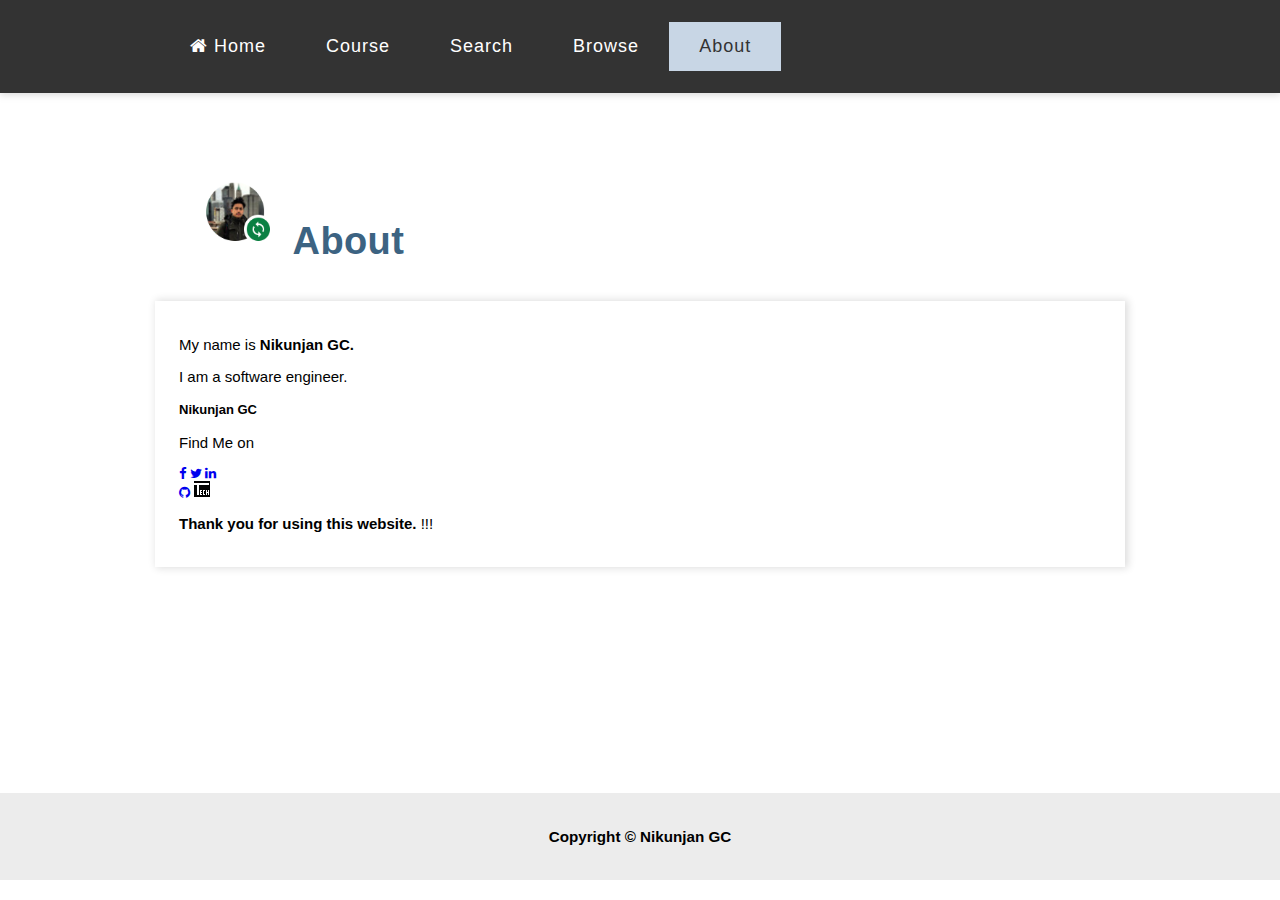
<file: about.html>
<!DOCTYPE html>
<html>
<head>
	<title></title>
	<meta charset="utf-8">
	<meta name="viewport" content="width=device-width, inital-scale=1">

<!-- stylesheet -->
	<link rel="stylesheet" href="assets/css/style.css">
	<link rel="stylesheet" href="assets/css/responsive.css">

	<!-- font-awesome -->
	<link rel="stylesheet" href="https://cdnjs.cloudflare.com/ajax/libs/font-awesome/4.7.0/css/font-awesome.min.css">
    <link rel="shortcut icon" href="assets/img/fav.png">

</head>
<body>
	<!-- for header -->
	<div class="header" >
		<div class="container header-menu">
 
			<!-- menu start -->
			<div class="menu">
               
				<nav>
				  	<ul> 
				    	<li><a href="index.html"><i class="fa fa-home"></i> Home</a></li>
				    	<li><a href="#">Course</a>
				      		<ul class="dropdown">
				        		<li><a target="_blank" href="https://learn.zybooks.com/zybook/CUNYCSCI355TeitelmanSpring2019"> Zybook</a></li>
                                <li><a target="_blank" href="https://app.tophat.com/">TopHat</a></li>
                                <li><a target="_blank" href="https://www.onlc.com/g-suite-training-classes.htm?gclid=CjwKCAjwmtDpBRAQEiwAC6lm42Y8rDlMjDSaM8VNZmMka7wVqZaoyVisdz0hsxEsye4YDh4Z-BLBChoCTq4QAvD_BwE">Course Google Drive</a></li>
                                <li><a target="_blank" href="https://www.w3schools.com/">W3Schools</a></li>
                                

				      		</ul>
				    	</li>
			   		 	<li><a href="#">Search</a>
				    		<ul class="dropdown">
				        		<li><a href="fixed-list.html">Fixed List</a></li>
				        		<li><a href="from-file.html">Form File</a></li>
				        		<li><a href="google-api.html">Google API</a></li>
				        		
				      		</ul>
			      		</li>
			      		
				      	<li ><a href="#">Browse</a>
				    		<ul class="dropdown">
				        		<li><a href="navigator.html">Navigator</a></li>
				        		<li><a href="window.html">Window</a></li>
				        		<li><a href="screen.html">Screen</a></li>
				        		<li><a href="location.html">Location</a></li>
				        		<li><a href="geolocation.html">GeoLocation</a></li>
				      		</ul>
				      	</li>
				      	<li class="activemenu"><a href="#">About</a>
				    		<ul class="dropdown">
				        		<li><a href="about.html">About Develpoer</a></li>
				        		<li><a href="contact.html">Contact Us</a></li>
				      		</ul>
				      	</li>
				  	</ul>
				</nav>
			</div>
			<div class="clearfix"></div>
			<!-- end menu -->
		</div>		
	</div>
	<!-- end header -->

	

	<!-- for navigator -->
	<div class="navigator">
		<div class="container">
			<h3><img src="assets/img/nikunjan.png" width="100px;"> About</h3>
			<div id="results" class="aboutinfo">
				<p>My name is <b>Nikunjan GC.</b></p>
                <p>I am a software engineer. </p>
				

                <div class="member-desc d-flex justify-content-between align-items-center">
								<div class="m-title">
									<h4>Nikunjan GC</h4>
									<p>Find Me on</p>
								</div>
								<div class="m-social">
									<div class="t-icons">
										<a href="https://www.facebook.com/nikunjangc"><i class="fa fa-facebook"></i></a>
										<a href="#"><i class="fa fa-twitter"></i></a>
                                        <a href="https://www.linkedin.com/in/nikunjan/"><i class="fa fa-linkedin"></i></a>
									</div>
									<div class="b-icons">
										<a href="https://github.com/nikunjangc"><i class="fa fa-github"></i></a>
                        
                                        <a href="https://tremor.tech/about-us.html"><img src="assets/img/t.ico"><i></i></a>
									</div>
								</div>
							</div>
				<p><b>Thank you for using this website.</b> !!!</p>
			</div>
		</div>
	</div>
	<!-- end navigator -->
	
	<!-- for footer -->
	<div class="footer">
		<div class="container">
			<h3>Copyright &copy; Nikunjan GC</h3>
		</div>
	</div>
	<!-- end footer -->


	<!-- for scripts -->
	<script src="assets/js/jquery.min.js"></script>


</body>
</html>
</file>
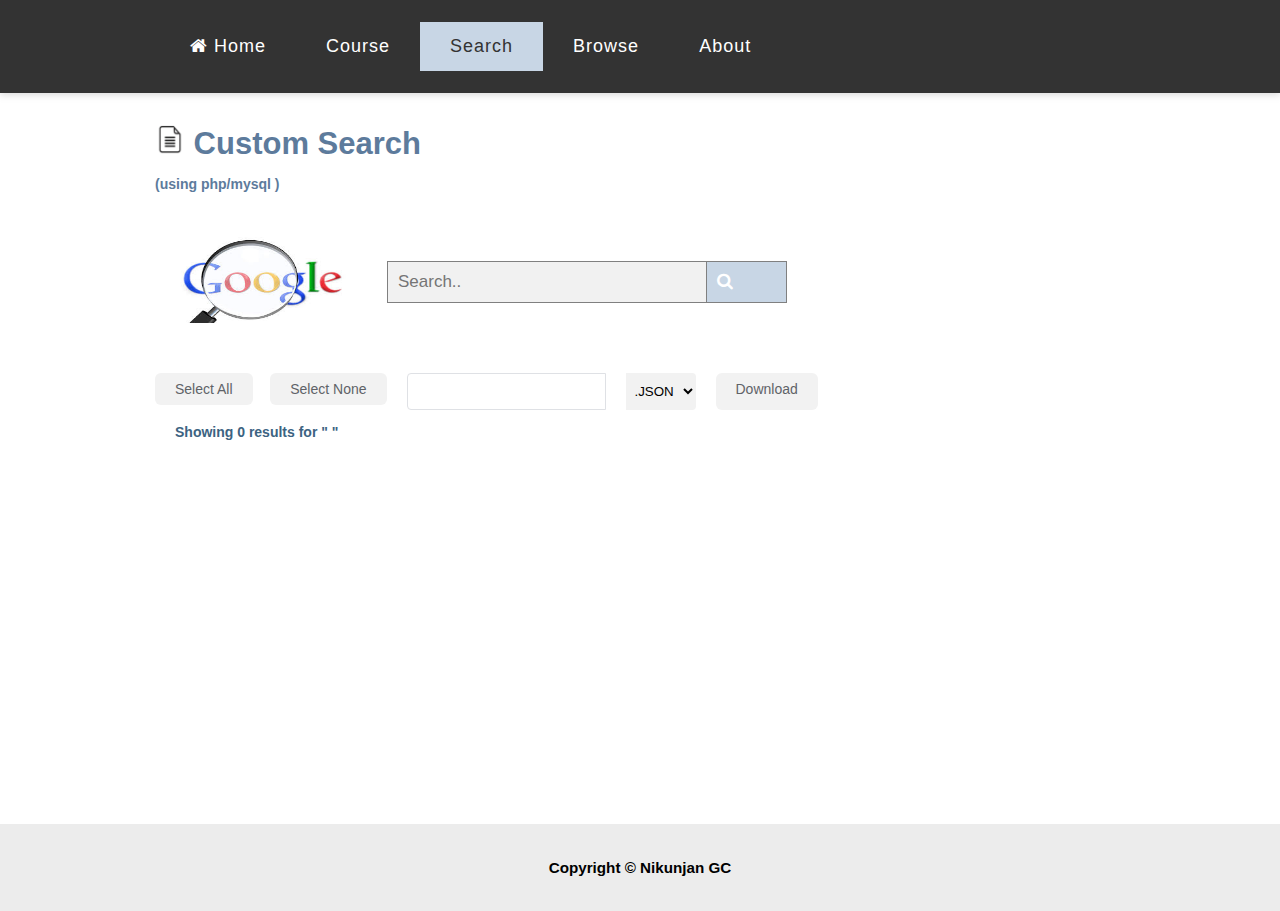
<file: custom-search.html>
<!DOCTYPE html>
<html>
<head>
	<title></title>
	<meta charset="utf-8">
	<meta name="viewport" content="width=device-width, inital-scale=1">

	<!-- stylesheet -->
	<link rel="stylesheet" href="assets/css/style.css">
	<link rel="stylesheet" href="assets/css/responsive.css">

	<!-- font-awesome -->
	<link rel="stylesheet" href="https://cdnjs.cloudflare.com/ajax/libs/font-awesome/4.7.0/css/font-awesome.min.css">
    <link rel="shortcut icon" href="assets/img/fav.png">

</head>
<body>
	<!-- for header -->
	<div class="header">
		<div class="container header-menu">
 
			<!-- menu start -->
			<div class="menu">
				<nav>
				  	<ul> 
				    	<li><a href="index.html"><i class="fa fa-home"></i> Home</a></li>
				    	<li><a href="#">Course</a>
				      		<ul class="dropdown">
				        		<li><a target="_blank" href="https://learn.zybooks.com/zybook/CUNYCSCI355TeitelmanSpring2019"> Zybook</a></li>
                                <li><a target="_blank" href="https://app.tophat.com/">TopHat</a></li>
                                <li><a target="_blank" href="https://www.onlc.com/g-suite-training-classes.htm?gclid=CjwKCAjwmtDpBRAQEiwAC6lm42Y8rDlMjDSaM8VNZmMka7wVqZaoyVisdz0hsxEsye4YDh4Z-BLBChoCTq4QAvD_BwE">Course Google Drive</a></li>
                                <li><a target="_blank" href="https://www.w3schools.com/">W3Schools</a></li>
				      		</ul>
				    	</li>
			   		 	<li class="activemenu"><a href="#">Search</a>
				    		<ul class="dropdown">
				        		<li><a href="fixed-list.html">Fixed List</a></li>
				        		<li><a href="from-file.html">Form File</a></li>
				        		<li><a href="google-api.html">Google API</a></li>
				        		<li><a href="custom-search.html">My Search Engine</a></li>
				      		</ul>
			      		</li>
			      		
				      	<li><a href="#">Browse</a>
				    		<ul class="dropdown">
				        		<li><a href="navigator.html">Navigator</a></li>
				        		<li><a href="window.html">Window</a></li>
				        		<li><a href="screen.html">Screen</a></li>
				        		<li><a href="location.html">Location</a></li>
				        		<li><a href="geolocation.html">GeoLocation</a></li>
				      		</ul>
				      	</li>
				      	<li><a href="#">About</a>
				    		<ul class="dropdown">
				        		<li><a href="about.html">About Develpoer</a></li>
				        		<li><a href="contact.html">Contact Us</a></li>
				      		</ul>
				      	</li>
				  	</ul>
				</nav>
			</div>
			<div class="clearfix"></div>
			<!-- end menu -->
		</div>		
	</div>
	<!-- end header -->


	<!-- content -->
	<div class="for-search">
		<div class="container">
			<h3 class="searchtype"><img src="assets/img/file-icon.png" width="30px;"> Custom Search <p style="font-size: 14px;">(using php/mysql )</p></h3>
		</div>
		<div class="container">
				<!-- for search -->
			<div class="search-header">
				<img src="../../assets/img/google_search.jpeg">
				<div class="search-box">
				  	<input id="searchText" type="text" placeholder="Search.." name="search">
				  	<a class="search-submit"><i class="fa fa-search"></i></a>
				</div>
			</div>

		 	<!-- search options -->
		 	<div class="search-options">
		 		<div class="select-buttons">
			 		<button class="select-options select-all">
			 			Select All
			 		</button>

			 		<button class="select-options select-none">
			 			Select None
			 		</button>
		 		</div>
				
				<div class="select-download">
					<form>	
						<input type="text" name="fileName" class="search-input">
					</form>
				</div>
				<div class="select-download">

					<select name="fileType" class="select-extension">
					  	<option value="json">.JSON</option>
					  	<option value="csv">.CSV</option>
					  	<option value="xml">.XML</option>
					</select>
					</div>
				<div class="select-download">
			 		<a class="select-options download">
			 			Download
			 		</a>
				</div>

		 	</div>
		 	<!-- end search options -->

		 	<!-- for search results -->
		 	<div id="ret" class="search-results">
		 		<img width="100px" src="assets/img/loader.gif">
		 	</div>
		 	<div class="page-data"></div>
		</div>
	</div>
	
	<!-- end content -->

	
	<!-- for footer -->
	<div class="footer">
		<div class="container">
			<h3>Copyright &copy; Nikunjan GC</h3>
		</div>
	</div>
	<!-- end footer -->


	<!-- for scripts -->
	<script src="assets/js/jquery.min.js"></script>
	<script type="text/javascript">
		$(document).ready(function(){

			function PhpMysql(){
				
				this.init = function(){	
					$('#ret').empty().append("<h3>Showing 0 results for \" \"</h3>");

					alert("Under Process");					
				}

			}


			let obj = new PhpMysql();
				obj.init();



		});
	</script>

</body>
</html>
</file>
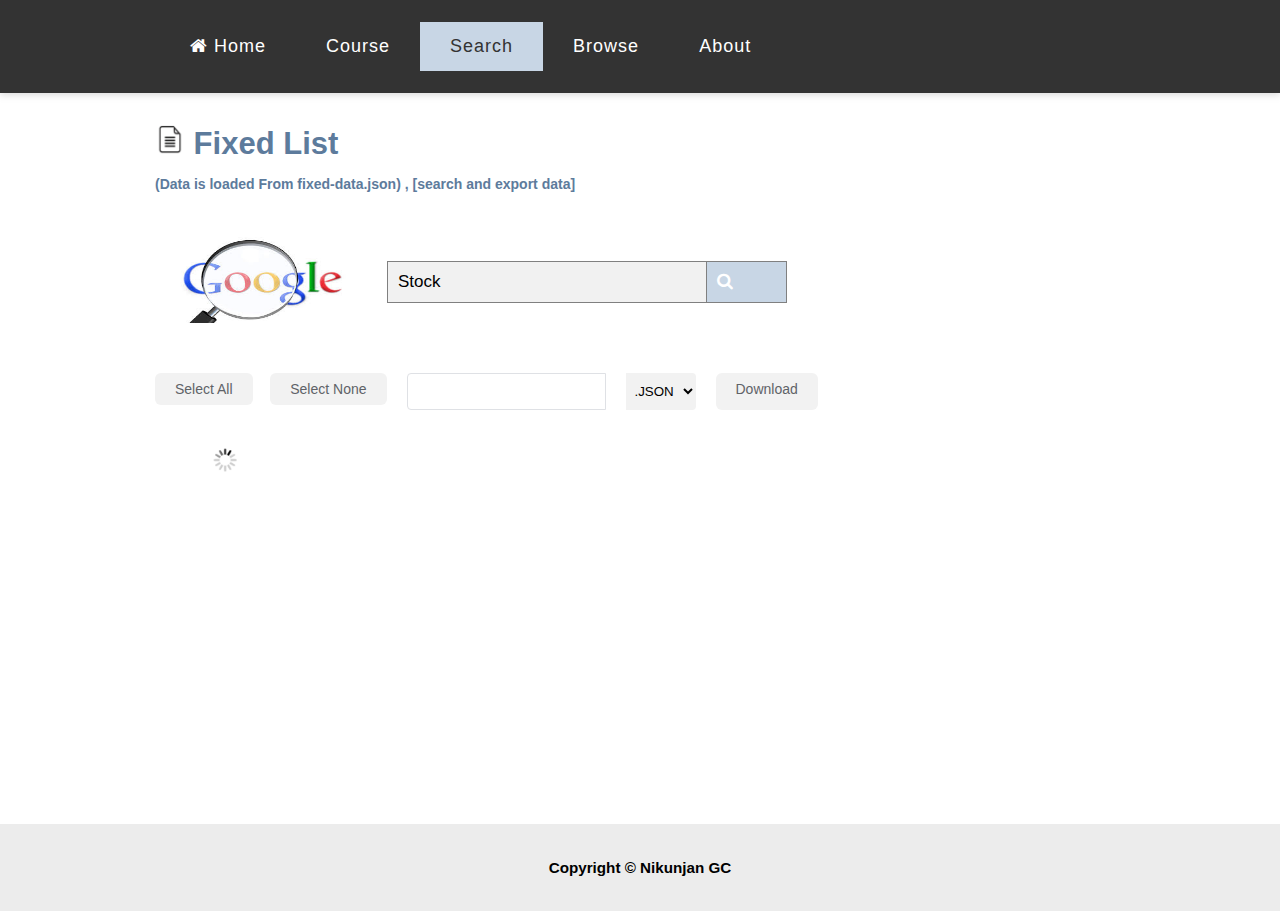
<file: fixed-list.html>
<!DOCTYPE html>
<html>
<head>
	<title></title>
	<meta charset="utf-8">
	<meta name="viewport" content="width=device-width, inital-scale=1">

	<!-- stylesheet -->
	<link rel="stylesheet" href="assets/css/style.css">
	<link rel="stylesheet" href="assets/css/responsive.css">

	<!-- font-awesome -->
	<link rel="stylesheet" href="https://cdnjs.cloudflare.com/ajax/libs/font-awesome/4.7.0/css/font-awesome.min.css">
    <link rel="shortcut icon" href="assets/img/fav.png">

</head>
<body>
	<!-- for header -->
	<div class="header">
		<div class="container header-menu">
 
			<!-- menu start -->
			<div class="menu">
				<nav>
				  	<ul> 
				    	<li><a href="/index.html"><i class="fa fa-home"></i> Home</a></li>
				    	<li><a href="#">Course</a>
				      		<ul class="dropdown">
				        		<li><a target="_blank" href="https://learn.zybooks.com/zybook/CUNYCSCI355TeitelmanSpring2019"> Zybook</a></li>
                                <li><a target="_blank" href="https://app.tophat.com/">TopHat</a></li>
                                <li><a target="_blank" href="https://www.onlc.com/g-suite-training-classes.htm?gclid=CjwKCAjwmtDpBRAQEiwAC6lm42Y8rDlMjDSaM8VNZmMka7wVqZaoyVisdz0hsxEsye4YDh4Z-BLBChoCTq4QAvD_BwE">Course Google Drive</a></li>
                                <li><a target="_blank" href="https://www.w3schools.com/">W3Schools</a></li>
				      		</ul>
				    	</li>
			   		 	<li class="activemenu"><a href="#">Search</a>
				    		<ul class="dropdown">
				        		<li><a href="fixed-list.html">Fixed List</a></li>
				        		<li><a href="from-file.html">Form File</a></li>
				        		<li><a href="google-api.html">Google API</a></li>
				        		<li><a href="custom-search.html">My Search Engine</a></li>
				      		</ul>
			      		</li>
			      		
				      	<li><a href="#">Browse</a>
				    		<ul class="dropdown">
				        		<li><a href="navigator.html">Navigator</a></li>
				        		<li><a href="window.html">Window</a></li>
				        		<li><a href="screen.html">Screen</a></li>
				        		<li><a href="location.html">Location</a></li>
				        		<li><a href="geolocation.html">GeoLocation</a></li>
				      		</ul>
				      	</li>
				      	<li><a href="#">About</a>
				    		<ul class="dropdown">
				        		<li><a href="about.html">About Develpoer</a></li>
				        		<li><a href="contact.html">Contact Us</a></li>
				      		</ul>
				      	</li>
				  	</ul>
				</nav>
			</div>
			<div class="clearfix"></div>
			<!-- end menu -->
		</div>		
	</div>
	<!-- end header -->


	<!-- content -->
	<div class="for-search">
		<div class="container">
			<h3 class="searchtype"><img src="assets/img/file-icon.png" width="30px;"> Fixed List <p style="font-size: 14px;">(Data is loaded From fixed-data.json) , [search and export data]</p></h3>
		</div>
		<div class="container">
				<!-- for search -->
			<div class="search-header">
				<img src="assets/img/google_search.jpeg">
				<div class="search-box">
				  	<input id="searchText" type="text" placeholder="Search.." name="search">
				  	<a class="search-submit"><i class="fa fa-search"></i></a>
				</div>
			</div>

		 	<!-- search options -->
		 	<div class="search-options">
		 		<div class="select-buttons">
			 		<button class="select-options select-all">
			 			Select All
			 		</button>

			 		<button class="select-options select-none">
			 			Select None
			 		</button>
		 		</div>
				
				<div class="select-download">
					<form>	
						<input type="text" name="fileName" class="search-input">
					</form>
				</div>
				<div class="select-download">

					<select name="fileType" class="select-extension">
					  	<option value="json">.JSON</option>
					  	<option value="csv">.CSV</option>
					  	<option value="xml">.XML</option>
					</select>
					</div>
				<div class="select-download">
			 		<a class="select-options download">
			 			Download
			 		</a>
				</div>

		 	</div>
		 	<!-- end search options -->

		 	<!-- for search results -->
		 	<div id="ret" class="search-results">
		 		<img width="100px" src="assets/img/loader.gif">
		 	</div>
		</div>
	</div>
	
	<!-- end content -->

	
	<!-- for footer -->
	<div class="footer">
		<div class="container">
			<h3>Copyright &copy; Nikunjan GC</h3>
		</div>
	</div>
	<!-- end footer -->


	<!-- for scripts -->
	<script src="assets/js/jquery.min.js"></script>
	<script type="text/javascript">
		$(document).ready(function(){

			function FixedJson(){
				this.fixedArray = [],
				this.loadDataFromFile = function(){
					let stock= $("#searchText").val('Stock');
					 let that =  this;
					 $.getJSON( "/data.json", function(ret){
					 	that.fixedArray = ret.results;
					 	 let data = "";
					 	 data += '<h3>Showing '+ret.results.length+' results for "'+$("#searchText").val()+'"</h3>';

					 	 $.each( ret.results, function( key, val ) {
					 		data += '<div class="search-items-list">'+
					 					'<label class="check-search">'+
										  	'<input type="checkbox" name="key" value="'+key+'">'+
										  	'<span class="checkmark"></span>'+
										'</label>'+
							 			'<a target="_blank" href="'+val.src+'" class="item-link">'+val.title+'</a><br>'+
							 			'<a target="_blank" href="'+val.src+'" class="sub-link">https://www.w3schools.com/js/</a>'+
							 			'<p>'+val.description+'</p>'+	
							 		'</div>';
						 });
						
						 setTimeout(function(){
						 	$("#ret").empty().append(data);
						 },1000);
						 

						that.initClickListenerForSelect();
					 });
				}, 
				this.initClickListenerForSelect = function(){
					let that = this;
					$(document).on('click','.select-all',function(event){
						event.stopPropagation();

						$(this).addClass('activeclass');
						$(".select-none").removeClass('activeclass');
						let datas= document.querySelectorAll('#ret input[name=key]');
						for(let i=0;i<datas.length;i++)
							$(datas[i]).prop('checked', true);

					});
					$(document).on('click','.select-none',function(event){
						event.stopPropagation();

						$(this).addClass('activeclass');
						$(".select-all").removeClass('activeclass');

						let datas= document.querySelectorAll('#ret input[name=key]');
						for(let i=0;i<datas.length;i++)
							$(datas[i]).prop('checked', false);
					});

				}
				this.initListener = function(){

					let that = this;
					that.initClickListenerForSelect();

					$(".select-download a").click(function(event){
						event.stopPropagation();

						let newArray = [];
						let datas= document.querySelectorAll('#ret input[name=key]:checked');
						if(datas.length>0){
							for(let i=0;i<datas.length;i++){
								let dataId = parseInt($(datas[i]).val());
								newArray.push(that.fixedArray[dataId]);
							}
							that.exportData(newArray);

						}else{
							alert("Select at least 1 data to export/download");
						}
					});

					$(document).on('click','.search-submit',function(){


						$(".select-all").removeClass('activeclass');
						$(".select-none").removeClass('activeclass');

						$('#ret').empty().append('<img width="100px" src="assets/img/loader.gif">');
						let searchText = $("#searchText").val();
						if(searchText==null || searchText==''){
							alert("Search field cannot be empty");
						   $('#ret').empty().append("<h3>Showing 0 results for \" \"</h3>");

						}else{
							that.searchResult(searchText);
						}
					});
					

				},

				this.searchResult = function(searchText){

					 let data = "";
					 let countret = 0;
					 let that = this;
					 	
					 	 $.each( that.fixedArray, function( key, val ) {
					 	 	let q = val.title.search(searchText);
					 	 	
					 	 	if(q>=0){

						 		data += '<div class="search-items-list">'+
						 					'<label class="check-search">'+
											  	'<input type="checkbox" name="key" value="'+key+'">'+
											  	'<span class="checkmark"></span>'+
											'</label>'+
								 			'<a target="_blank" href="'+val.src+'" class="item-link">'+val.title+'</a><br>'+
								 			'<a target="_blank" href="'+val.src+'" class="sub-link">https://www.w3schools.com/js/</a>'+
								 			'<p>'+val.description+'</p>'+	
								 		'</div>';
								countret++;
							}
						 });
						
						 setTimeout(function(){
						 	 let head = '<h3>Showing '+countret+' results for "'+searchText+'"</h3>';

						 	$("#ret").empty().append(head+data);
							that.initClickListenerForSelect();

						 },1000);
						 


				},
				this.download = function(filename, data,type){
					  var element = document.createElement('a');
					  if(type=="json"){
					 	 element.setAttribute('href', 'data:text/json;charset=utf-8,' + encodeURIComponent(JSON.stringify(data)));
					  }
					  if(type=="csv"){
					 	 element.setAttribute('href', 'data:text/csv;charset=utf-8,' + encodeURIComponent(data));
					  }
					  if(type=="xml"){
					 	 element.setAttribute('href', 'data:text/xml;charset=utf-8,' + encodeURIComponent(data));
					  }
					  element.setAttribute('download', filename);

					  element.style.display = 'none';
					  document.body.appendChild(element);

					  element.click();

					  document.body.removeChild(element);
				},
				this.exportData = function(arrs){
					let arr = {results:arrs};
					console.log(arr);

					let that = this;
					let filename = $('input[name=fileName]').val();
					let filetype = $('select[name=fileType]').val();
					if(filename=='' || filename==null){
						alert("Enter valid File Name.");
					}else{
						if(filetype=='json'){
							that.download(filename+"."+filetype,arr,filetype);
						}else if(filetype=='csv'){
							let fields = ["title","link","description"];
							let tempCsv = that.jsonToCsvFormat(arr,fields);
							that.download(filename+"."+filetype,tempCsv,filetype);

						}else if(filetype=='xml'){
							let tempXml = that.jsonToXml(arr);
							that.download(filename+"."+filetype,tempXml,filetype);
						}else{
							alert('unsupported format');
						}
					}
				}
				this.jsonToCsvFormat = function(jsonDataArr,jsonFields){

						let jsonData=jsonDataArr.results;

						console.log(jsonData);
						var csvStr = jsonFields.join(",") + "\n";
						
						for(let i = 0; i < jsonData.length; i++) {
							csvStr += Object.getOwnPropertyNames(jsonData[i])
							 .map( e => '"'+jsonData[i][e]+'"').join(",")
							 + "\n";
						}
					 
						return csvStr;
				},
				this.jsonToXml = function(arrs){
					 	  let arr = arrs.results;

						   var result='<?xml version="1.0" encoding="UTF-8"?>\r\n'+
						   					'<results>\r\n';

							   for(i=0;i<arr.length;i++){
							   	 result += '<result>\r\n';
							     result += '<title>'+arr[i].title.replace('&','&amp;')+'</title>\r\n';
							     result += '<src>'+arr[i].src.replace('&','&amp;')+'</src>\r\n';
							     result += '<description>'+arr[i].description.replace('&','&amp;')+'</description>\r\n';
							   	 result += '</result>\r\n';

							   }

						   		result+="</results>"
						   return result;
				},
				this.init = function(){
					this.loadDataFromFile();
					this.initListener();
				}

			}


			let obj = new FixedJson();
				obj.init();



		});
	</script>

</body>
</html>
</file>
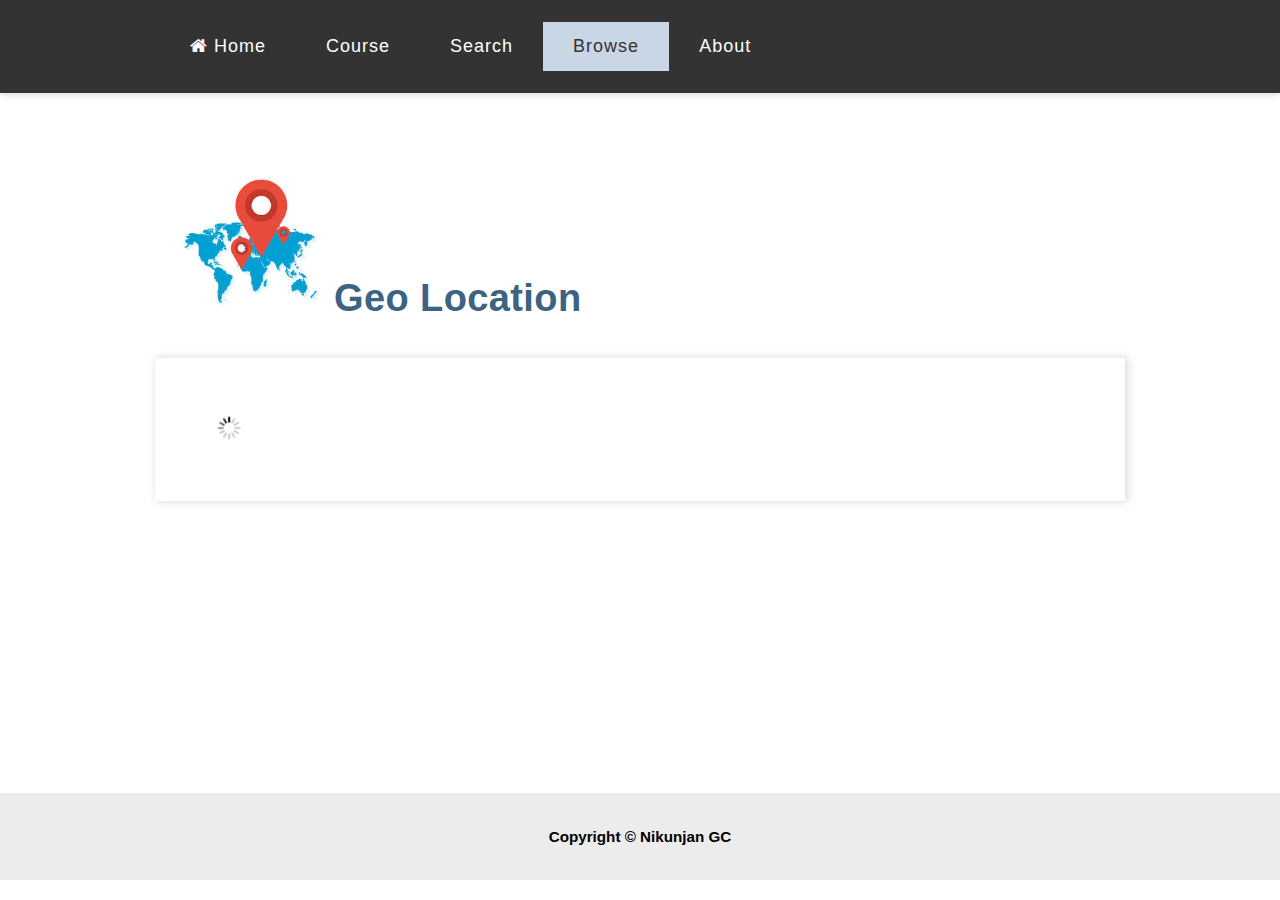
<file: geolocation.html>
<!DOCTYPE html>
<html>
<head>
	<title></title>
	<meta charset="utf-8">
	<meta name="viewport" content="width=device-width, inital-scale=1">

<!-- stylesheet -->
	<link rel="stylesheet" href="assets/css/style.css">
	<link rel="stylesheet" href="assets/css/responsive.css">

	<!-- font-awesome -->
	<link rel="stylesheet" href="https://cdnjs.cloudflare.com/ajax/libs/font-awesome/4.7.0/css/font-awesome.min.css">
    <link rel="shortcut icon" href="assets/img/fav.png">

</head>
<body>
	<!-- for header -->
	<div class="header">
		<div class="container header-menu">
 
			<!-- menu start -->
			<div class="menu">
				<nav>
				  	<ul> 
				    	<li><a href="/index.html"><i class="fa fa-home"></i> Home</a></li>
				    	<li><a href="#">Course</a>
				      		<ul class="dropdown">
				        	<li><a target="_blank" href="https://learn.zybooks.com/zybook/CUNYCSCI355TeitelmanSpring2019"> Zybook</a></li>
                                <li><a target="_blank" href="https://app.tophat.com/">TopHat</a></li>
                                <li><a target="_blank" href="https://www.onlc.com/g-suite-training-classes.htm?gclid=CjwKCAjwmtDpBRAQEiwAC6lm42Y8rDlMjDSaM8VNZmMka7wVqZaoyVisdz0hsxEsye4YDh4Z-BLBChoCTq4QAvD_BwE">Course Google Drive</a></li>
                                <li><a target="_blank" href="https://www.w3schools.com/">W3Schools</a></li>
				      		</ul>
				    	</li>
			   		 	<li><a href="#">Search</a>
				    		<ul class="dropdown">
				        		<li><a href="fixed-list.html">Fixed List</a></li>
				        		<li><a href="from-file.html">Form File</a></li>
				        		<li><a href="google-api.html">Google API</a></li>
				        		<li><a href="custom-search.html">My Search Engine</a></li>
				      		</ul>
			      		</li>
			      		
				      	<li class="activemenu"><a href="#">Browse</a>
				    		<ul class="dropdown">
				        		<li><a href="navigator.html">Navigator</a></li>
				        		<li><a href="window.html">Window</a></li>
				        		<li><a href="screen.html">Screen</a></li>
				        		<li><a href="location.html">Location</a></li>
				        		<li><a href="geolocation.html">GeoLocation</a></li>
				      		</ul>
				      	</li>
				      	<li><a href="#">About</a>
				    		<ul class="dropdown">
				        		<li><a href="about.html">About Develpoer</a></li>
				        		<li><a href="contact.html">Contact Us</a></li>
				      		</ul>
				      	</li>
				  	</ul>
				</nav>
			</div>
			<div class="clearfix"></div>
			<!-- end menu -->
		</div>		
	</div>
	<!-- end header -->

	

	<!-- for navigator -->
	<div class="navigator">
		<div class="container">
			<h3><img src="assets/img/geo_location.png" width="140px;"> Geo Location</h3>
			<div id="results">
				<img width="100px" src="assets/img/loader.gif">
			</div>
			
		</div>
	</div>
	<!-- end navigator -->
	
	<!-- for footer -->
	<div class="footer">
		<div class="container">
			<h3>Copyright &copy; Nikunjan GC</h3>
		</div>
	</div>
	<!-- end footer -->


	<!-- for scripts -->
	<script src="assets/js/jquery.min.js"></script>

	<script type="text/javascript">
			
		$(document).ready(function(){

			function GeoLocation(){
				  this.getLocation = function() {
					  if (navigator.geolocation) {
					 	    navigator.geolocation.getCurrentPosition(this.showPosition);
					  } else {
					    alert("Geolocation is not supported by this browser.");
					  }
					},
				  this.showPosition = function(position) {
				  	let that = this;
				  	let data = "<ul type='square' class='resultlist'>"+
					  			   "<li><strong>Latitude : </strong> " + position.coords.latitude+ "</li>"+
								   "<li><strong>Longtitude : </strong> " + position.coords.longitude + "</li>"+
								"</ul>";


				  	$("#results").empty().append(data);
				  },
				  this.init = function (){
				  	let that = this;
				  	setTimeout(function(){
						that.getLocation(); 
				  	},1000);
				  }
			};

			let  obj = new GeoLocation();
				 obj.init();

				

			


		});
		


	</script>


</body>
</html>
</file>
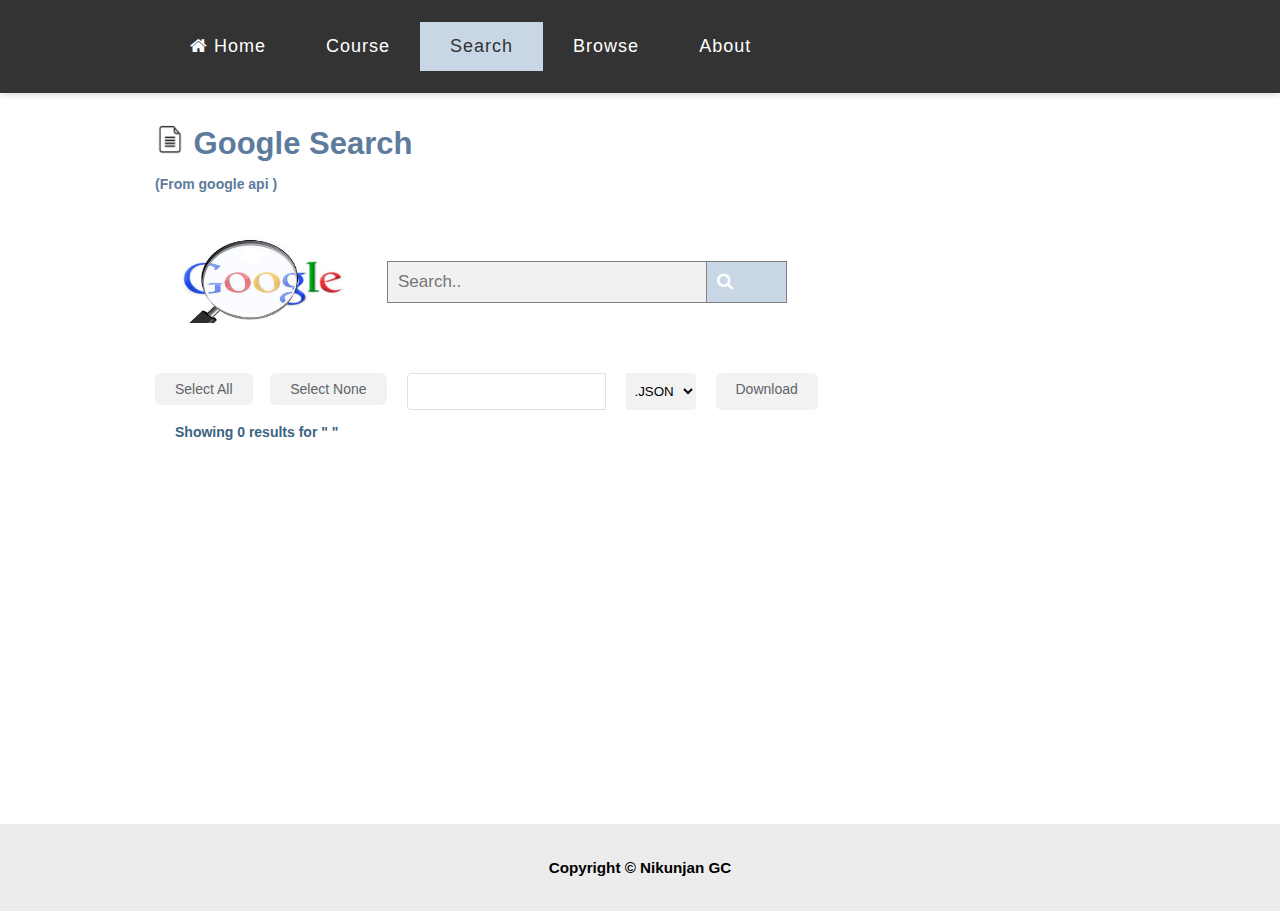
<file: google-api.html>
<!DOCTYPE html>
<html>
<head>
	<title></title>
	<meta charset="utf-8">
	<meta name="viewport" content="width=device-width, inital-scale=1">

	<!-- stylesheet -->
	<link rel="stylesheet" href="assets/css/style.css">
	<link rel="stylesheet" href="assets/css/responsive.css">

	<!-- font-awesome -->
	<link rel="stylesheet" href="https://cdnjs.cloudflare.com/ajax/libs/font-awesome/4.7.0/css/font-awesome.min.css">
    <link rel="shortcut icon" href="assets/img/fav.png">

</head>
<body>
	<!-- for header -->
	<div class="header">
		<div class="container header-menu">
 
			<!-- menu start -->
			<div class="menu">
				<nav>
				  	<ul> 
				    	<li><a href="/index.html"><i class="fa fa-home"></i> Home</a></li>
				    	<li><a href="#">Course</a>
				      		<ul class="dropdown">
				        		<li><a target="_blank" href="https://learn.zybooks.com/zybook/CUNYCSCI355TeitelmanSpring2019"> Zybook</a></li>
                                <li><a target="_blank" href="https://app.tophat.com/">TopHat</a></li>
                                <li><a target="_blank" href="https://www.onlc.com/g-suite-training-classes.htm?gclid=CjwKCAjwmtDpBRAQEiwAC6lm42Y8rDlMjDSaM8VNZmMka7wVqZaoyVisdz0hsxEsye4YDh4Z-BLBChoCTq4QAvD_BwE">Course Google Drive</a></li>
                                <li><a target="_blank" href="https://www.w3schools.com/">W3Schools</a></li>
				      		</ul>
				    	</li>
			   		 	<li class="activemenu"><a href="#">Search</a>
				    		<ul class="dropdown">
				        		<li><a href="fixed-list.html">Fixed List</a></li>
				        		<li><a href="from-file.html">Form File</a></li>
				        		<li><a href="google-api.html">Google API</a></li>
				        		<li><a href="custom-search.html">My Search Engine</a></li>
				      		</ul>
			      		</li>
			      		
				      	<li><a href="#">Browse</a>
				    		<ul class="dropdown">
				        		<li><a href="navigator.html">Navigator</a></li>
				        		<li><a href="window.html">Window</a></li>
				        		<li><a href="screen.html">Screen</a></li>
				        		<li><a href="location.html">Location</a></li>
				        		<li><a href="geolocation.html">GeoLocation</a></li>
				      		</ul>
				      	</li>
				      	<li><a href="#">About</a>
				    		<ul class="dropdown">
				        		<li><a href="about.html">About Develpoer</a></li>
				        		<li><a href="contact.html">Contact Us</a></li>
				      		</ul>
				      	</li>
				  	</ul>
				</nav>
			</div>
			<div class="clearfix"></div>
			<!-- end menu -->
		</div>		
	</div>
	<!-- end header -->


	<!-- content -->
	<div class="for-search">
		<div class="container">
			<h3 class="searchtype"><img src="assets/img/file-icon.png" width="30px;"> Google Search <p style="font-size: 14px;">(From google api )</p></h3>
		</div>
		<div class="container">
				<!-- for search -->
			<div class="search-header">
				<img src="assets/img/google_search.jpeg">
				<div class="search-box">
				  	<input id="searchText" type="text" placeholder="Search.." name="search">
				  	<a class="search-submit"><i class="fa fa-search"></i></a>
				</div>
			</div>

		 	<!-- search options -->
		 	<div class="search-options">
		 		<div class="select-buttons">
			 		<button class="select-options select-all">
			 			Select All
			 		</button>

			 		<button class="select-options select-none">
			 			Select None
			 		</button>
		 		</div>
				
				<div class="select-download">
					<form>	
						<input type="text" name="fileName" class="search-input">
					</form>
				</div>
				<div class="select-download">

					<select name="fileType" class="select-extension">
					  	<option value="json">.JSON</option>
					  	<option value="csv">.CSV</option>
					  	<option value="xml">.XML</option>
					</select>
					</div>
				<div class="select-download">
			 		<a class="select-options download">
			 			Download
			 		</a>
				</div>

		 	</div>
		 	<!-- end search options -->

		 	<!-- for search results -->
		 	<div id="ret" class="search-results">
		 		<img width="100px" src="assets/img/loader.gif">
		 	</div>
		 	<div class="page-data"></div>
		</div>
	</div>
	
	<!-- end content -->

	
	<!-- for footer -->
	<div class="footer">
		<div class="container">
			<h3>Copyright &copy; Nikunjan GC</h3>
		</div>
	</div>
	<!-- end footer -->


	<!-- for scripts -->
	<script src="assets/js/jquery.min.js"></script>
	<script type="text/javascript">
		$(document).ready(function(){

			function GoogleApi(){
				this.current = 1;
				this.fixedArray = {},
				this.loadDataFromApi = function(startIndex){

					 let that =  this;
					   let cx='011051836861358997619:e6kfvrhl2vg'
					   // let key='AIzaSyBJi2DBfpY4Hb2opJa__4Ui2As0E5mICEQ'
                      // AIzaSyBTvy-Ns4Qa2rXplzhLtvouaGCnZ8xwnUk 
                       //https://developers.google.com/custom-search/v1/overview?hl=en_US
                       //Custom Search JSON API provides 100 search queries per day for free. If you need more, you may sign up for billing in the API Console. Additional requests cost $5 per 1000 queries, up to 10k queries per day.

   					   var key='AIzaSyAZrcew5bAAMklavm1GAtcMwxAvGmMoOJY'
					   let search_url= "https://www.googleapis.com/customsearch/v1?key="+key+"&cx="+cx+"&q="+$("#searchText").val();
					   let x=encodeURI(search_url);
					   if($("#searchText").val()==''){
							$('#ret').empty().append("<h3>Showing 0 results for \" \"</h3>");
							
						}else{

							 $.ajax({
							 	url:x + '&start=' + startIndex,
							 	async:false,
      							dataType:'json',
							 	success:function(data){
								 		console.log(data);
										that.fixedArray = data.items;
								 		that.loadData(data);
									},
								error:function(error){
									window.location.reload();
								}
							 });
							
						}
				}, 
				this.loadData = function(ret){
						 let that = this;
					 	 let data = "";
					 	 data += '<h3>Showing '+ret.searchInformation.formattedTotalResults+' results for "'+$("#searchText").val()+'"  '+
					 	 		 '('+ret.searchInformation.formattedSearchTime+' seconds)'+'</h3>';

					 	 $.each( ret.items, function( key, val ) {
					 		data += '<div class="search-items-list">'+
					 					'<label class="check-search">'+
										  	'<input type="checkbox" name="key" value="'+key+'">'+
										  	'<span class="checkmark"></span>'+
										'</label>'+
							 			'<a target="_blank" href="'+val.link+'" class="item-link">'+val.title+'</a><br>'+
							 			'<a target="_blank" href="'+val.link+'" class="sub-link">'+val.link+'</a>'+
							 			'<p>'+val.snippet+'</p>'+	
							 		'</div>';
						 });
						
						 setTimeout(function(){
						 	$("#ret").empty().append(data);
						 },1000);
						 

						that.initClickListenerForSelect();
				},
				this.paginationData = function(){
					// not necessary to init start-index just for future dev
					let data =  '<ul class="pagination">'+
								'<li><a class="pagePrev">Prev</a></li>';
								
								for(let i=1;i<10;i++){
									data += '<li><a class="paginationData  '+(this.current==i?'active':'')+'" page-id="'+i+'">'+i+'</a></li>';

								}
						data += '<li><a class="pageNext">Next</a></li>'+
								'</ul>';

							$(".page-data").empty().append(data);


							if(this.current==1){
								$('.pagePrev').hide();
							}else{
								$('.pagePrev').show();

							}
							if(this.current==9){
								$('.pageNext').hide();
							}else{
								$('.pageNext').show();

							}


							this.initPaginationListener();

							this.initClickListenerForSelect();
				},
				this.initClickListenerForSelect = function(){
					let that = this;
					$(document).on('click','.select-all',function(event){
						event.stopPropagation();

						$(this).addClass('activeclass');
						$(".select-none").removeClass('activeclass');
						let datas= document.querySelectorAll('#ret input[name=key]');
						for(let i=0;i<datas.length;i++)
							$(datas[i]).prop('checked', true);

					});
					$(document).on('click','.select-none',function(event){
						event.stopPropagation();

						$(this).addClass('activeclass');
						$(".select-all").removeClass('activeclass');

						let datas= document.querySelectorAll('#ret input[name=key]');
						for(let i=0;i<datas.length;i++)
							$(datas[i]).prop('checked', false);
					});
					
					

					
				}
				this.initListener = function(){

					let that = this;
					that.initClickListenerForSelect();

					$(".select-download a").click(function(event){
						event.stopPropagation();

						let newArray = [];
						let datas= document.querySelectorAll('#ret input[name=key]:checked');
						if(datas.length>0){
							for(let i=0;i<datas.length;i++){
								let dataId = parseInt($(datas[i]).val());
								newArray.push(that.fixedArray[dataId]);
							}
							that.exportData(newArray);

						}else{
							alert("Select at least 1 data to export/download");
						}
					});



					$(document).on('click','.search-submit',function(){


						$(".select-all").removeClass('activeclass');
						$(".select-none").removeClass('activeclass');

						$('#ret').empty().append('<img width="100px" src="assets/img/loader.gif">');
						let searchText = $("#searchText").val();
						if(searchText==null || searchText==''){
							alert("Search field cannot be empty");
						   $('#ret').empty().append("<h3>Showing 0 results for \" \"</h3>");

						}else{

							that.loadDataFromApi(1);
							setTimeout(function(){
								that.paginationData();
							},1000);
							if(that.current==1){
								$('.pagePrev').hide();
							}else{
								$('.pagePrev').show();

							}

						}
					});

					

				},
				this.initPaginationListener=function(){
					let that = this;
					$(document).off().on('click','.paginationData',function(event){
								event.stopPropagation();
								$('#ret').empty().append('<img width="100px" src="assets/img/loader.gif">');
   

								let  current = parseInt($(this).attr('page-id'));
								that.current = current;


								let start = current*10;
								that.loadDataFromApi(start);
								that.paginationData();
							});

					        $(document).on('click','.pagePrev',function(event){

								event.stopPropagation();
						$('#ret').empty().append('<img width="100px" src="assets/img/loader.gif">');

								that.current = that.current-1;
								let  start = that.current*10;

								alert(start);


								that.loadDataFromApi(start);
								that.paginationData();
							}); 
							$(document).on('click','.pageNext',function(event){
								event.stopPropagation();
						$('#ret').empty().append('<img width="100px" src="assets/img/loader.gif">');

								that.current = that.current+1;
								let  start = that.current*10;
								alert(start);
								that.loadDataFromApi(start);
								that.paginationData();

							});
				},

				
				this.download = function(filename, data,type){
					  var element = document.createElement('a');
					  if(type=="json"){
					 	 element.setAttribute('href', 'data:text/json;charset=utf-8,' + encodeURIComponent(JSON.stringify(data)));
					  }
					  if(type=="csv"){
					 	 element.setAttribute('href', 'data:text/csv;charset=utf-8,' + encodeURIComponent(data));
					  }
					  if(type=="xml"){
					 	 element.setAttribute('href', 'data:text/xml;charset=utf-8,' + encodeURIComponent(data));
					  }
					  element.setAttribute('download', filename);

					  element.style.display = 'none';
					  document.body.appendChild(element);

					  element.click();

					  document.body.removeChild(element);
				},
				this.formatArray=function(arr){
					let tempArr = [];
					for(let i=0;i<arr.length;i++){
						tempArr.push({
									"title":arr[i].title,
									"src":arr[i].link,
									"description":arr[i].snippet
								});

					}
					return tempArr;
				},
				this.exportData = function(arrs){
					let formatedArr = this.formatArray(arrs);
					let that = this;
					let arr = {results:formatedArr};

					console.log(arr);

					let filename = $('input[name=fileName]').val();
					let filetype = $('select[name=fileType]').val();
					if(filename=='' || filename==null){
						alert("Enter valid File Name.");
					}else{
						if(filetype=='json'){
							that.download(filename+"."+filetype,arr,filetype);
						}else if(filetype=='csv'){
							let fields = ["title","src","description"];
							let tempCsv = that.jsonToCsvFormat(arr,fields);
							that.download(filename+"."+filetype,tempCsv,filetype);

						}else if(filetype=='xml'){
							let tempXml = that.jsonToXml(arr);
							that.download(filename+"."+filetype,tempXml,filetype);
						}else{
							alert('unsupported format');
						}
					}
				}
				this.jsonToCsvFormat = function(jsonDataArr,jsonFields){

					    let jsonData=jsonDataArr.results;
					    console.log("jsonData");
					    console.log(jsonData);
						var csvStr = jsonFields.join(",") + "\n";
						
						for(let i = 0; i < jsonData.length; i++) {
							csvStr += Object.getOwnPropertyNames(jsonData[i])
							 .map( e => '"'+jsonData[i][e]+'"').join(",")
							 + "\n";
						}
					 
						return csvStr;
				},
				this.jsonToXml = function(arrs){
 							let arr = arrs.results;

						   var result='<?xml version="1.0" encoding="UTF-8"?>\r\n'+
						   					'<results>\r\n';
 							   for(i=0;i<arr.length;i++){
							   	 result += '<result>\r\n';
							     result += '<title>'+arr[i].title.replace('&','&amp;')+'</title>\r\n';
							     result += '<src>'+arr[i].src.replace('&','&amp;')+'</src>\r\n';
							     result += '<description>'+arr[i].description.replace('&','&amp;')+'</description>\r\n';
							   	 result += '</result>\r\n';

							   }
						   		result+="</results>"
						   return result;
				},
				this.init = function(){
					this.loadDataFromApi(1);
					this.initListener();

				}

			}


			let obj = new GoogleApi();
				obj.init();



		});
	</script>

</body>
</html>
</file>
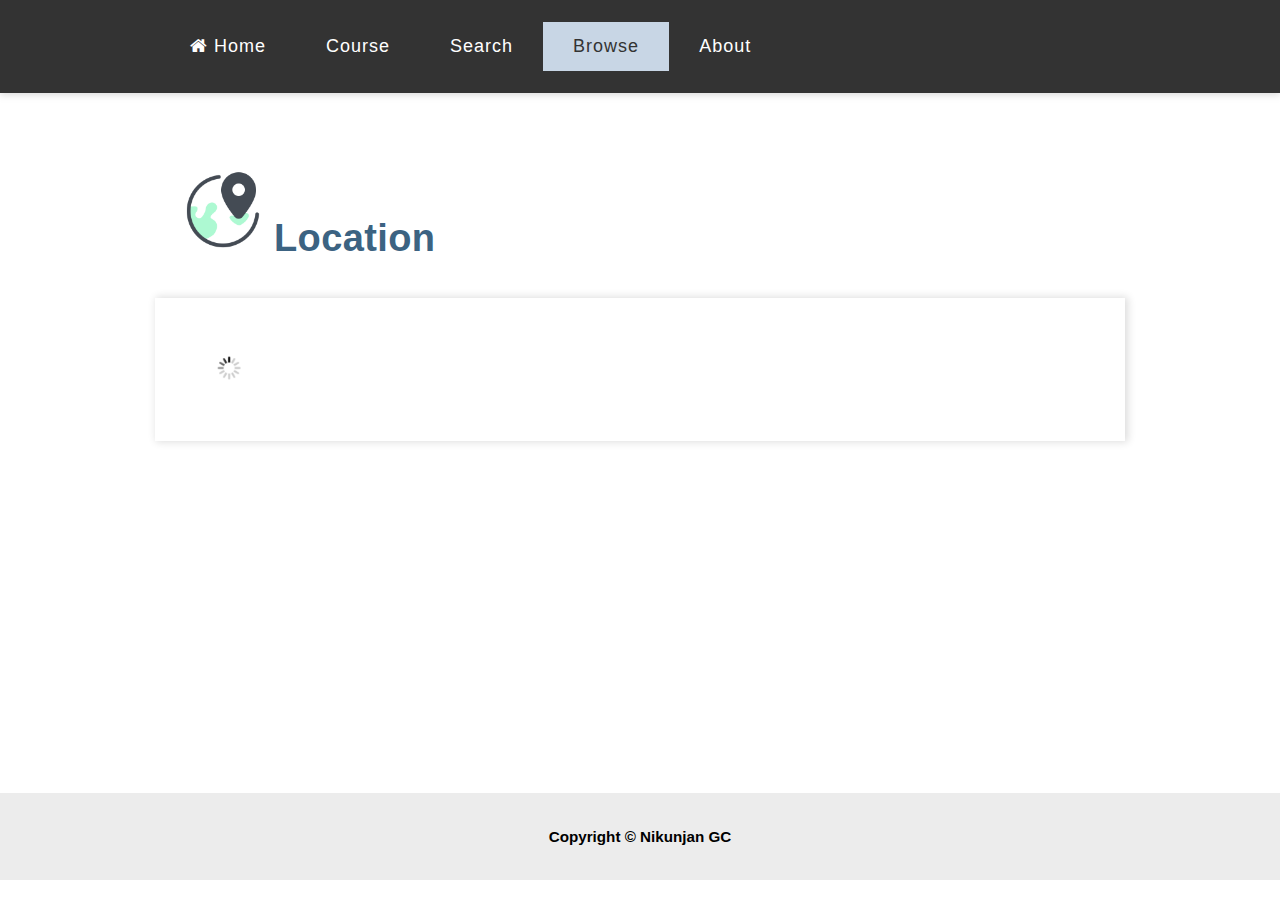
<file: location.html>
<!DOCTYPE html>
<html>
<head>
	<title></title>
	<meta charset="utf-8">
	<meta name="viewport" content="width=device-width, inital-scale=1">

<!-- stylesheet -->
	<link rel="stylesheet" href="assets/css/style.css">
	<link rel="stylesheet" href="assets/css/responsive.css">

	<!-- font-awesome -->
	<link rel="stylesheet" href="https://cdnjs.cloudflare.com/ajax/libs/font-awesome/4.7.0/css/font-awesome.min.css">
    <link rel="shortcut icon" href="assets/img/fav.png">

</head>
<body>
	<!-- for header -->
	<div class="header">
		<div class="container header-menu">
 
			<!-- menu start -->
			<div class="menu">
				<nav>
				  	<ul> 
				    	<li><a href="/index.html"><i class="fa fa-home"></i> Home</a></li>
				    	<li><a href="#">Course</a>
				      		<ul class="dropdown">
				        	<li><a target="_blank" href="https://learn.zybooks.com/zybook/CUNYCSCI355TeitelmanSpring2019"> Zybook</a></li>
                                <li><a target="_blank" href="https://app.tophat.com/">TopHat</a></li>
                                <li><a target="_blank" href="https://www.onlc.com/g-suite-training-classes.htm?gclid=CjwKCAjwmtDpBRAQEiwAC6lm42Y8rDlMjDSaM8VNZmMka7wVqZaoyVisdz0hsxEsye4YDh4Z-BLBChoCTq4QAvD_BwE">Course Google Drive</a></li>
                                <li><a target="_blank" href="https://www.w3schools.com/">W3Schools</a></li>
				      		</ul>
				    	</li>
			   		 	<li><a href="#">Search</a>
				    		<ul class="dropdown">
				        		<li><a href="fixed-list.html">Fixed List</a></li>
				        		<li><a href="from-file.html">Form File</a></li>
				        		<li><a href="google-api.html">Google API</a></li>
				        		<li><a href="custom-search.html">My Search Engine</a></li>
				      		</ul>
			      		</li>
			      		
				      	<li  class="activemenu"><a href="#">Browse</a>
				    		<ul class="dropdown">
				        		<li><a href="navigator.html">Navigator</a></li>
				        		<li><a href="window.html">Window</a></li>
				        		<li><a href="screen.html">Screen</a></li>
				        		<li><a href="location.html">Location</a></li>
				        		<li><a href="geolocation.html">GeoLocation</a></li>
				      		</ul>
				      	</li>
				      	<li><a href="#">About</a>
				    		<ul class="dropdown">
				        		<li><a href="about.html">About Develpoer</a></li>
				        		<li><a href="contact.html">Contact Us</a></li>
				      		</ul>
				      	</li>
				  	</ul>
				</nav>
			</div>
			<div class="clearfix"></div>
			<!-- end menu -->
		</div>		
	</div>
	<!-- end header -->

	

	<!-- for navigator -->
	<div class="navigator">
		<div class="container">
			<h3><img src="assets/img/location.png" width="80px;"> Location</h3>
			<div id="results">
				<img width="100px" src="assets/img/loader.gif">
			</div>
		</div>
	</div>
	<!-- end navigator -->
	
	<!-- for footer -->
	<div class="footer">
		<div class="container">
			<h3>Copyright &copy; Nikunjan GC</h3>
		</div>
	</div>
	<!-- end footer -->


	<!-- for scripts -->
	<script src="assets/js/jquery.min.js"></script>

	<script type="text/javascript">
			
		$(document).ready(function(){

			function Location(){
			      this.elementId = "#results",
				  this.getLocation = function (){

				  		return "<ul type='square' class='resultlist'>"+
					  			   "<li><strong>(URL) of the current page : </strong> " + window.location.href + "</li>"+
								   "<li><strong>Host Domain : </strong> " + window.location.hostname + "</li>"+
								   "<li><strong>Path and Filename of Current Page : </strong> " + window.location.pathname + "</li>"+
								   "<li><strong>Web Protocol : </strong> " + window.location.protocol + "</li>"+
								   "<li><strong>Port : </strong> " + window.location.port + "</li>"+
								"</ul>";

				  },
				  this.showResults = function(){
				  	 	 $(this.elementId).empty().append(this.getLocation());
				  },
				  this.init = function (){
				  	let that = this;
				  	setTimeout(function(){
				  		that.showResults();
				  	},1000);
				  }
			};

			let  obj = new Location();
				 obj.init();

				

			


		});
		


	</script>


</body>
</html>
</file>
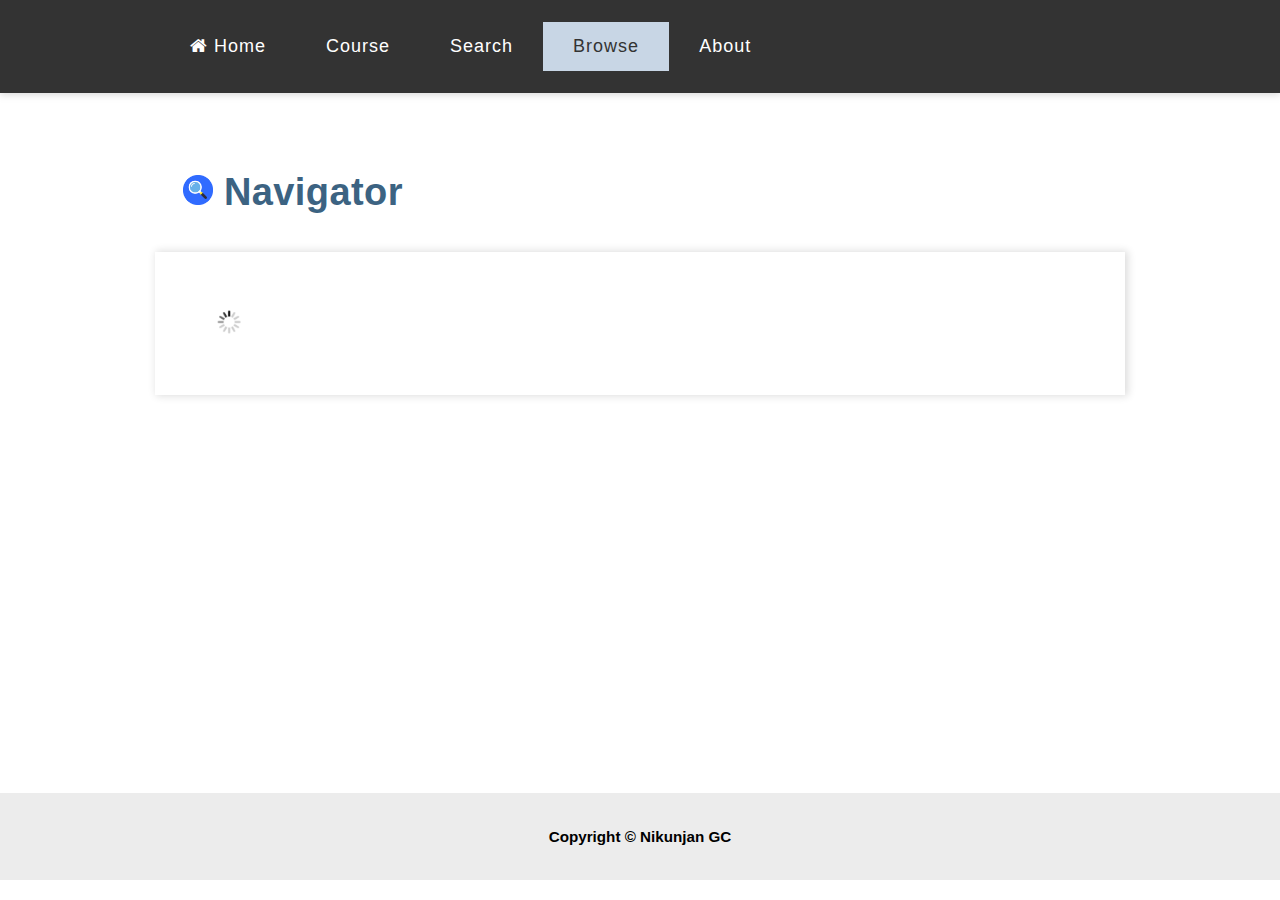
<file: navigator.html>
<!DOCTYPE html>
<html>
<head>
	<title></title>
	<meta charset="utf-8">
	<meta name="viewport" content="width=device-width, inital-scale=1">

<!-- stylesheet -->
	<link rel="stylesheet" href="assets/css/style.css">
	<link rel="stylesheet" href="assets/css/responsive.css">

	<!-- font-awesome -->
	<link rel="stylesheet" href="https://cdnjs.cloudflare.com/ajax/libs/font-awesome/4.7.0/css/font-awesome.min.css">
    <link rel="shortcut icon" href="assets/img/fav.png">

</head>
<body>
	<!-- for header -->
	<div class="header">
		<div class="container header-menu">
 
			<!-- menu start -->
			<div class="menu">
				<nav>
				  	<ul> 
				    	<li><a href="/index.html"><i class="fa fa-home"></i> Home</a></li>
				    	<li><a href="#">Course</a>
				      		<ul class="dropdown">
				        		<li><a target="_blank" href="https://learn.zybooks.com/zybook/CUNYCSCI355TeitelmanSpring2019"> Zybook</a></li>
                                <li><a target="_blank" href="https://app.tophat.com/">TopHat</a></li>
                                <li><a target="_blank" href="https://www.onlc.com/g-suite-training-classes.htm?gclid=CjwKCAjwmtDpBRAQEiwAC6lm42Y8rDlMjDSaM8VNZmMka7wVqZaoyVisdz0hsxEsye4YDh4Z-BLBChoCTq4QAvD_BwE">Course Google Drive</a></li>
                                <li><a target="_blank" href="https://www.w3schools.com/">W3Schools</a></li>
				      		</ul>
				    	</li>
			   		 	<li><a href="#">Search</a>
				    		<ul class="dropdown">
				        		<li><a href="fixed-list.html">Fixed List</a></li>
				        		<li><a href="from-file.html">Form File</a></li>
				        		<li><a href="google-api.html">Google API</a></li>
				        		<li><a href="custom-search.html">My Search Engine</a></li>
				      		</ul>
			      		</li>
			      		
				      	<li  class="activemenu"><a href="#">Browse</a>
				    		<ul class="dropdown">
				        		<li><a href="navigator.html">Navigator</a></li>
				        		<li><a href="window.html">Window</a></li>
				        		<li><a href="screen.html">Screen</a></li>
				        		<li><a href="location.html">Location</a></li>
				        		<li><a href="geolocation.html">GeoLocation</a></li>
				      		</ul>
				      	</li>
				      	<li><a href="#">About</a>
				    		<ul class="dropdown">
				        		<li><a href="about.html">About Develpoer</a></li>
				        		<li><a href="contact.html">Contact Us</a></li>
				      		</ul>
				      	</li>
				  	</ul>
				</nav>
			</div>
			<div class="clearfix"></div>
			<!-- end menu -->
		</div>		
	</div>
	<!-- end header -->

	

	<!-- for navigator -->
	<div class="navigator">
		<div class="container">
			<h3><img src="assets/img/fav.png" width="30px;"> Navigator</h3>
			<div id="results">
				<img width="100px" src="assets/img/loader.gif">
			</div>
		</div>
	</div>
	<!-- end navigator -->
	
	<!-- for footer -->
	<div class="footer">
		<div class="container">
			<h3>Copyright &copy; Nikunjan GC</h3>
		</div>
	</div>
	<!-- end footer -->


	<!-- for scripts -->
	<script src="assets/js/jquery.min.js"></script>

	<script type="text/javascript">
			
		$(document).ready(function(){

			function Navigator(){
			      this.elementId = "#results",
				  this.getNavigatorDetails = function (){
				  		return "<ul type='square' class='resultlist'>"+
					  			   "<li><strong>Browser CodeName: </strong> " + navigator.appCodeName + "</li>"+
								   "<li><strong>Browser Name: </strong> " + navigator.appName + "</li>"+
								   "<li><strong>Browser Version: </strong> " + navigator.appVersion + "</li>"+
								   "<li><strong>Cookies Enabled: </strong> " + navigator.cookieEnabled + "</li>"+
								   "<li><strong>Browser Language: </strong> " + navigator.language + "</li>"+
								   "<li><strong>Browser Online: </strong> " + navigator.onLine + "</li>"+
								   "<li><strong>Platform: </strong> " + navigator.platform + "</li>"+
								   "<li><strong>User-agent header: </strong> " + navigator.userAgent + "</li>"+
								"</ul>";

				  },
				  this.showResults = function(){
				  	 	 $(this.elementId).empty().append(this.getNavigatorDetails());
				  },
				  this.init = function (){
					let that = this;
				  	setTimeout(function(){
				  		that.showResults();

				  	},1000);				  
				  }
			};




			let  obj = new Navigator();
				 obj.init();


		});
		


	</script>


</body>
</html>
</file>
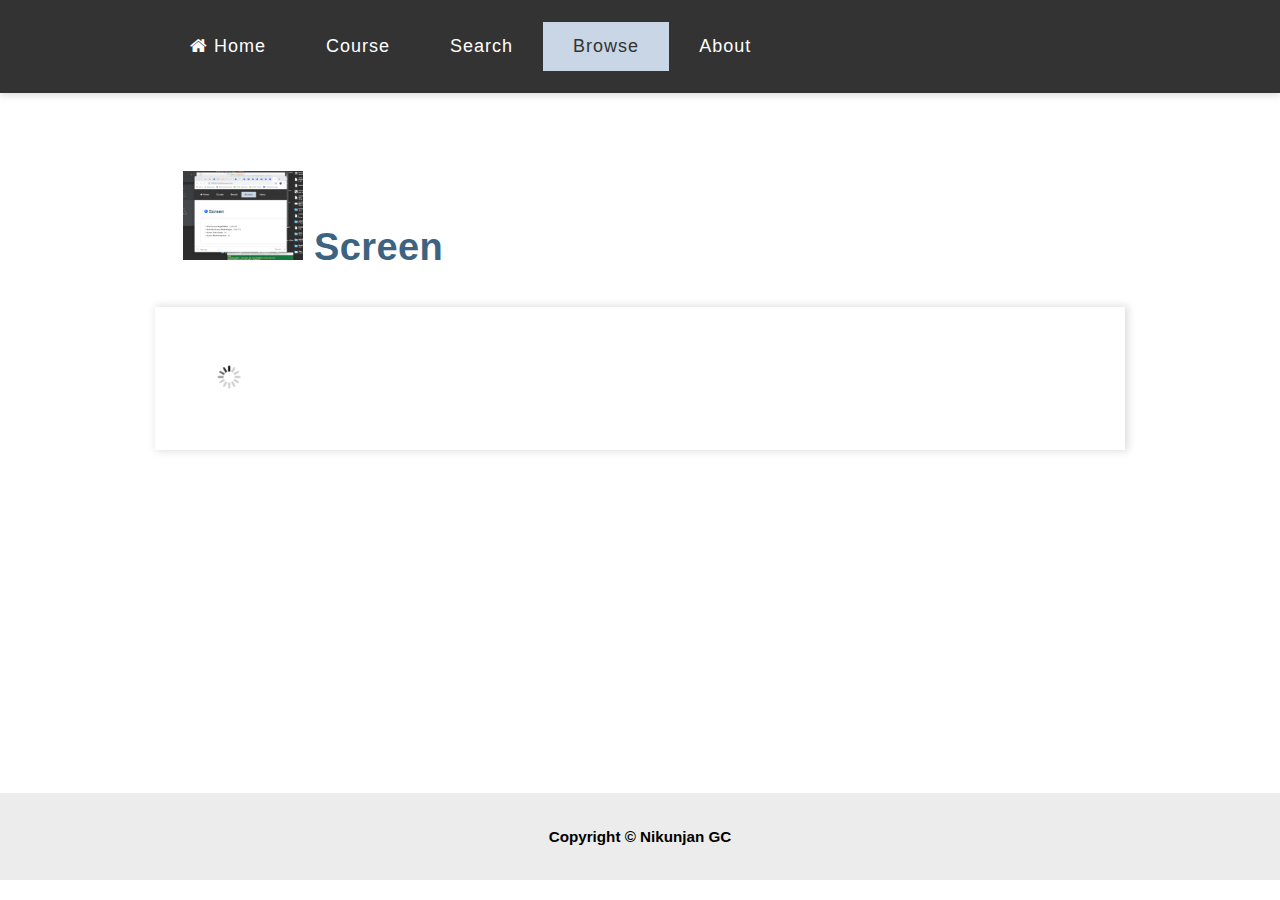
<file: screen.html>
<!DOCTYPE html>
<html>
<head>
	<title></title>
	<meta charset="utf-8">
	<meta name="viewport" content="width=device-width, inital-scale=1">

<!-- stylesheet -->
	<link rel="stylesheet" href="assets/css/style.css">
	<link rel="stylesheet" href="assets/css/responsive.css">

	<!-- font-awesome -->
	<link rel="stylesheet" href="https://cdnjs.cloudflare.com/ajax/libs/font-awesome/4.7.0/css/font-awesome.min.css">
    <link rel="shortcut icon" href="assets/img/fav.png">

</head>
<body>
	<!-- for header -->
	<div class="header">
		<div class="container header-menu">
 
			<!-- menu start -->
			<div class="menu">
				<nav>
				  	<ul> 
				    	<li><a href="/index.html"><i class="fa fa-home"></i> Home</a></li>
				    	<li><a href="#">Course</a>
				      		<ul class="dropdown">
				        		<li><a target="_blank" href="https://learn.zybooks.com/zybook/CUNYCSCI355TeitelmanSpring2019"> Zybook</a></li>
                                <li><a target="_blank" href="https://app.tophat.com/">TopHat</a></li>
                                <li><a target="_blank" href="https://www.onlc.com/g-suite-training-classes.htm?gclid=CjwKCAjwmtDpBRAQEiwAC6lm42Y8rDlMjDSaM8VNZmMka7wVqZaoyVisdz0hsxEsye4YDh4Z-BLBChoCTq4QAvD_BwE">Course Google Drive</a></li>
                                <li><a target="_blank" href="https://www.w3schools.com/">W3Schools</a></li>
				      		</ul>
				    	</li>
			   		 	<li><a href="#">Search</a>
				    		<ul class="dropdown">
				        		<li><a href="fixed-list.html">Fixed List</a></li>
				        		<li><a href="from-file.html">Form File</a></li>
				        		<li><a href="google-api.html">Google API</a></li>
				        		<li><a href="custom-search.html">My Search Engine</a></li>
				      		</ul>
			      		</li>
			      		
				      	<li  class="activemenu"><a href="#">Browse</a>
				    		<ul class="dropdown">
				        		<li><a href="navigator.html">Navigator</a></li>
				        		<li><a href="window.html">Window</a></li>
				        		<li><a href="screen.html">Screen</a></li>
				        		<li><a href="location.html">Location</a></li>
				        		<li><a href="geolocation.html">GeoLocation</a></li>
				      		</ul>
				      	</li>
				      	<li><a href="#">About</a>
				    		<ul class="dropdown">
				        		<li><a href="about.html">About Develpoer</a></li>
				        		<li><a href="contact.html">Contact Us</a></li>
				      		</ul>
				      	</li>
				  	</ul>
				</nav>
			</div>
			<div class="clearfix"></div>
			<!-- end menu -->
		</div>		
	</div>
	<!-- end header -->

	

	<!-- for navigator -->
	<div class="navigator">
		<div class="container">
			<h3><img src="assets/img/Screen.png" width="120px;"> Screen</h3>
			<div id="results">
				<img width="100px" src="assets/img/loader.gif">
			</div>
		</div>
	</div>
	<!-- end navigator -->
	
	<!-- for footer -->
	<div class="footer">
		<div class="container">
			<h3>Copyright &copy; Nikunjan GC</h3>
		</div>
	</div>
	<!-- end footer -->


	<!-- for scripts -->
	<script src="assets/js/jquery.min.js"></script>

	<script type="text/javascript">
			
		$(document).ready(function(){

			function Screen(){
			      this.elementId = "#results",
				  this.getScreen = function (){

				  		return "<ul type='square' class='resultlist'>"+
					  			   "<li><strong> Total Screen Height/Width : </strong> " + screen.width + "*" + screen.height +"</li>"+
								   "<li><strong>Available Screen Width/Height : </strong>" + screen.availWidth + "*" + screen.availHeight + "</li>"+
								   "<li><strong>Screen Color Depth : </strong>" + screen.colorDepth+"</li>"+
								   "<li><strong>Screen Pixel Resolution : </strong>" + screen.pixelDepth + "</li>"+
								"</ul>";

				  },
				  this.showResults = function(){
				  	 	 $(this.elementId).empty().append(this.getScreen());
				  },
				  this.init = function (){
				  	
				  	 let that = this;
				  	setTimeout(function(){
				  		that.showResults();

				  	},1000);	
				  }
			};

			let  obj = new Screen();
				 obj.init();

		});
		


	</script>


</body>
</html>
</file>
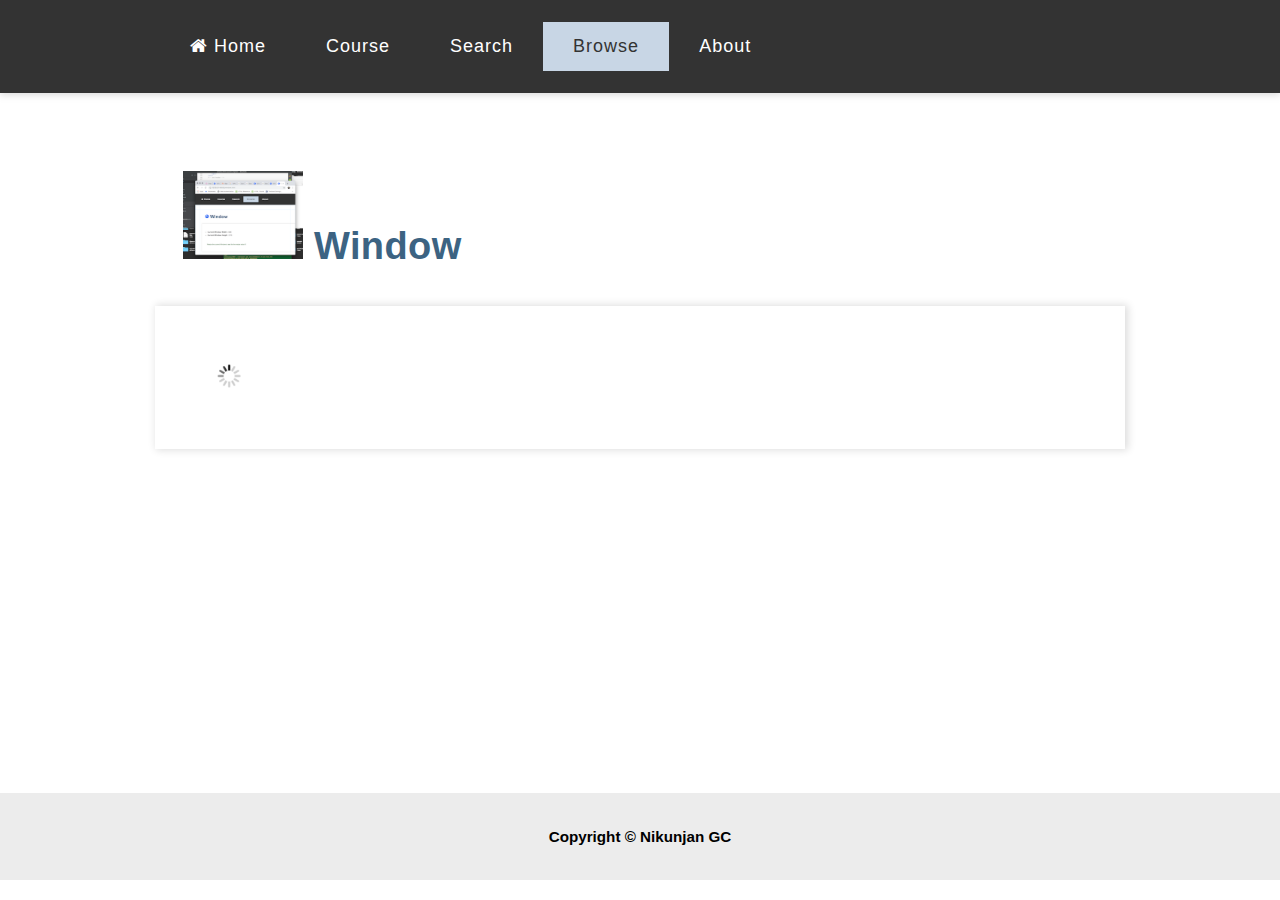
<file: window.html>
<!DOCTYPE html>
<html>
<head>
	<title></title>
	<meta charset="utf-8">
	<meta name="viewport" content="width=device-width, inital-scale=1">

<!-- stylesheet -->
	<link rel="stylesheet" href="assets/css/style.css">
	<link rel="stylesheet" href="assets/css/responsive.css">

	<!-- font-awesome -->
	<link rel="stylesheet" href="https://cdnjs.cloudflare.com/ajax/libs/font-awesome/4.7.0/css/font-awesome.min.css">
    <link rel="shortcut icon" href="assets/img/fav.png">

</head>
<body>
	<!-- for header -->
	<div class="header">
		<div class="container header-menu">
 
			<!-- menu start -->
			<div class="menu">
				<nav>
				  	<ul> 
				    	<li><a href="/index.html"><i class="fa fa-home"></i> Home</a></li>
				    	<li><a href="#">Course</a>
				      		<ul class="dropdown">
				        		<li><a target="_blank" href="https://learn.zybooks.com/zybook/CUNYCSCI355TeitelmanSpring2019"> Zybook</a></li>
                                <li><a target="_blank" href="https://app.tophat.com/">TopHat</a></li>
                                <li><a target="_blank" href="https://www.onlc.com/g-suite-training-classes.htm?gclid=CjwKCAjwmtDpBRAQEiwAC6lm42Y8rDlMjDSaM8VNZmMka7wVqZaoyVisdz0hsxEsye4YDh4Z-BLBChoCTq4QAvD_BwE">Course Google Drive</a></li>
                                <li><a target="_blank" href="https://www.w3schools.com/">W3Schools</a></li>
				      		</ul>
				    	</li>
			   		 	<li><a href="#">Search</a>
				    		<ul class="dropdown">
				        		<li><a href="fixed-list.html">Fixed List</a></li>
				        		<li><a href="from-file.html">Form File</a></li>
				        		<li><a href="google-api.html">Google API</a></li>
				        		<li><a href="custom-search.html">My Search Engine</a></li>
				      		</ul>
			      		</li>
			      		
				      	<li  class="activemenu"><a href="#">Browse</a>
				    		<ul class="dropdown">
				        		<li><a href="navigator.html">Navigator</a></li>
				        		<li><a href="window.html">Window</a></li>
				        		<li><a href="screen.html">Screen</a></li>
				        		<li><a href="location.html">Location</a></li>
				        		<li><a href="geolocation.html">GeoLocation</a></li>
				      		</ul>
				      	</li>
				      	<li><a href="#">About</a>
				    		<ul class="dropdown">
				        		<li><a href="about.html">About Develpoer</a></li>
				        		<li><a href="contact.html">Contact Us</a></li>
				      		</ul>
				      	</li>
				  	</ul>
				</nav>
			</div>
			<div class="clearfix"></div>
			<!-- end menu -->
		</div>		
	</div>
	<!-- end header -->

	

	<!-- for navigator -->
	<div class="navigator">
		<div class="container">
			<h3><img src="assets/img/window.png" width="120px;"> Window</h3>
			<div id="results">
				<img width="100px" src="assets/img/loader.gif">
			</div>
		</div>
	</div>
	<!-- end navigator -->
	
	<!-- for footer -->
	<div class="footer">
		<div class="container">
			<h3>Copyright &copy; Nikunjan GC</h3>
		</div>
	</div>
	<!-- end footer -->


	<!-- for scripts -->
	<script src="assets/js/jquery.min.js"></script>

	<script type="text/javascript">
			
		$(document).ready(function(){

			function WindowHeightWidth(){
			      this.elementId = "#results",
				  this.getWindowHeightWidth = function (){

				  		return "<ul type='square' class='resultlist'>"+
					  			   "<li><strong>Current Window Width : </strong> " + window.innerWidth + "</li>"+
								   "<li><strong>Current Window Height : </strong> " + window.innerHeight + "</li>"+
								"</ul>"+
								"<p class='notice'>Resize the current Window to see the live resize value !!!</p>";

				  },
				  this.showResults = function(){
				  	 	 $(this.elementId).empty().append(this.getWindowHeightWidth());
				  },
				  this.init = function (){
				  	
				  	let that = this;
				  		setTimeout(function(){
					  		that.showResults();

					  	},1000);	
				  	 $(window).on('resize', function(){
					  	setTimeout(function(){
					  		that.showResults();

					  	},1000);	
					 });
				  }
			};

			let  obj = new WindowHeightWidth();
				 obj.init();


		});
		


	</script>


</body>
</html>
</file>
<file: assets/css/style.css>
body {
	background-color: #ffffff;
	font-family: arial,sans-serif;
	font-size: small;
	margin: 0;
}
.container {
	width: 1000px;
    margin: auto;
    padding-left: 15px;
    padding-right: 15px;
}

.clearfix {
	clear: both;
}

/*for menu*/
.header {
	box-shadow: 0px 2px 7px 0px #8080804a;
	padding: 22px 0;
  background: #333;
    
}
.header-menu {
	/*background: #f1f2f6;*/
    padding: 0px 20px;
}


.menu ul {
  	/*background: #7f8fa6;*/
    list-style: none;
    margin: 0;
    padding-left: 0;
    z-index: 1;
}

.menu li {
    color: #fff;
    padding: 14px 30px;
    display: block;
    float: left;
    position: relative;
    text-decoration: none;
  	transition-duration: 0.5s;
  	font-size: 18px;
    letter-spacing: 1px;
}

.menu nav ul li a{
  color: #fff;
  text-decoration: none;
}



.menu nav ul li ul.dropdown li a {
    font-size: 14px;
    letter-spacing: 0.8px;
    color:#333;
    line-height: 22px;
}
.menu nav ul li ul.dropdown li {
	border-radius: 0;
}

.activemenu,
.menu nav ul li ul.dropdown li:hover {
	box-shadow: none;
	background-color:#c8d6e5 ;
	display: block;
	z-index: 99;
}
.activemenu  a{
  color: #333 !important;
}
.menu nav ul li:hover a{
  color: #333;
}

.menu nav ul li ul.dropdown:hover {
	box-shadow: none;
}

.menu nav ul li:hover {
    background: #f1f2f6;
    cursor: pointer;
    color: #747d8c !important;
	box-shadow: 0px 0px 7px 0px #8080805c; 
  border-radius: 0;
}

.menu ul li ul {
    background: #f1f2f6;
    visibility: hidden;
  	opacity: 0;
    position: absolute;
  	transition: all 0.5s ease;
    left: 0px;
    margin-top: 14px;
  	display: none;
}

.menu ul li:hover > ul,
ul li ul:hover {
  visibility: visible;
  opacity: 1;
  display: block;
}

.menu ul li ul li {
    clear: both;
  	width: 200px;
}
 /*end menu*/
.activeclass{

      background: #c8d6e5 !important;
     color: white !important;
}

/* about information */
.aboutinfo p{
  font-size: 15px;
}

/*for index*/
/*==========*/
.index-search {
	margin-top: 4rem;
	text-align: center;
	height: 62vh;
}


.index-search .search-header .search-box {
    width: 70%;
    margin: auto
}

.index-search .search-header .search-box:hover {
    box-shadow: 0px 0px 12px -1px #8080809e;
    border-radius: 70px;
}

.index-search .search-header  div.search-box input[type=text] {
	border-radius: 70px 0 0 70px;
	outline: none;
	padding-left: 26px;
}

.index-search .search-header  div.search-box button {
	border-radius: 0 70px 70px 0;
	outline: none;
  background: #747d8c;
}
/*============*/
/*end index*/

 /*for phase 2 : fixed list*/
 * {
  box-sizing: border-box;
}

.search-box {
	width: 400px;
    margin-left: 2rem;
    margin-top: 28px;
}

div.search-box input[type=text] {
  padding: 10px;
  font-size: 17px;
  border: 1px solid grey;
  float: left;
  width: 80%;
  background: #f1f1f1;
}

div.search-box a.search-submit {
  float: left;
  width: 20%;
  padding: 10px;
  background: #c8d6e5;
  color: white;
  font-size: 17px;
  border: 1px solid grey;
  border-left: none;
  cursor: pointer;
}

div.search-box button:hover {
  background: #0b7dda;
}

div.search-box::after {
  content: "";
  clear: both;
  display: table;
}

.for-search {
	margin-top: 20px;
  min-height: 600px;
}
.search-header {
	display: flex;
	padding: 10px;
	margin-bottom: 2.5rem;
}

.search-header img {
	width: 20%; 
	height: 90px;

}


.search-options {
	display: flex;
}

.search-options form {
	/*margin-left: 14px;*/
}
.search-options form .search-input{
    padding: 10px 10px;
    border-radius: 4px 0 0 4px;
    border: 1.5px solid #dfe1e5;
}

.search-options form .search-input:hover {
    box-shadow: 0px 0px 8px -4px grey;
}

.search-options .select-options {
	margin-left: 14px;
    background: #f2f2f2;
    color: #5f6368;
    border: none;
    padding: 8px 20px;
    border-radius: 6px;
    cursor: pointer;
    outline: none;
    font-size: 14px;
}

.search-options .select-options:hover {
    box-shadow: 1.5px 1.5px 7px 0px #808080c2;
    transition: 0.2s;
    transform: scale(1.05);
}


.search-options .select-options:nth-child(1) {
	margin-left: 0 !important;
}

.search-options .cancel {

}

.search-options .select-all {

}

.search-options .select-none {

}

.search-options .download {

}
.search-options .select-download {
    margin-left: 20px;
    display: flex;
}

.search-options .select-download:hover {
    box-shadow: 1.5px 1.5px 7px 0px #808080c2;
    transition: 0.2s;
    transform: scale(1.05);
    border-radius: 4px;
}

.search-options .select-extension {
    padding: 8px 5px;
    background: #f2f2f2;
    border: none;
    border-top-right-radius: 4px;
    border-bottom-right-radius: 4px;
}


.search-results {
	margin-left: 20px;
}

.search-results h3 {
	font-size: 14px;
	color: #3c6382;
	margin-bottom: 1.5rem;
}

.search-results .search-items-list {
	line-height: 22px;
	margin-bottom: 30px;
}

.search-results .search-items-list a {
	text-decoration: none;
}

.search-results .search-items-list a.item-link {
    font-size: 18px;
    letter-spacing: 0.3px;
    color: #5f27cd;
}

.search-results .search-items-list a.item-link:hover {
	text-decoration: underline;
}

.search-results .search-items-list a.sub-link {
    color: #218c74;
    font-size: 14px;
}

.search-results .search-items-list p {
	margin-top: 5px;
}


/*for search select/check*/
.check-search {
  display: block;
  position: relative;
  padding-left: 35px;
  margin-bottom: 12px;
  cursor: pointer;
  font-size: 22px;
  -webkit-user-select: none;
  -moz-user-select: none;
  -ms-user-select: none;
  user-select: none;
}

/* Hide the browser's default checkbox */
.check-search input {
  position: absolute;
  opacity: 0;
  cursor: pointer;
  height: 0;
  width: 0;
}

/* Create a custom checkbox */
.checkmark {
    position: absolute;
    top: 4px;
    left: -30px;
    height: 18px;
    width: 20px;
    border-radius: 4px;
    background-color: #c8d6e5;
}

/* On mouse-over, add a grey background color */
.check-search:hover input ~ .checkmark {
  background-color: #ccc;
}

/* When the checkbox is checked, add a blue background */
.check-search input:checked ~ .checkmark {
  background-color: #2196F3;
}

/* Create the checkmark/indicator (hidden when not checked) */
.checkmark:after {
  content: "";
  position: absolute;
  display: none;
}

/* Show the checkmark when checked */
.check-search input:checked ~ .checkmark:after {
  display: block;
}

/* Style the checkmark/indicator */
.check-search .checkmark:after {
	left: 7px;
    top: 2px;
    width: 4px;
    height: 8px;
    border: solid white;
    border-width: 0px 3px 3px 0;
	-webkit-transform: rotate(45deg);
	-ms-transform    : rotate(45deg);
	transform        : rotate(45deg);
}	
/*end search select/check*/
/*end for phase 2 : fixed list*/


/*for navigator*/
.navigator {
	padding: 40px;
    min-height: 600px;
}

.navigator h3 {
    color: #3c6382;
    font-size: 38px;
    letter-spacing: 0.4px;
    margin-left: 28px;
}

.searchtype{
     font-size: 31px !important;
    color: #5d7b9c;;
}


.navigator ul li {
    font-size: 14px;
    line-height: 26px;
    letter-spacing: 0.5px;
}



#results{
      box-shadow: 2px 0px 8px 1px #ddd;
    padding: 20px 24px;
}
.resultlist{
  padding: 24px;
}


p.notice{
  padding: 20px;
  color: green;


}
/*end navigator*/
.pagination {
  margin:0;
  padding: 0;
}
.pagination li{
  display: inline-block;
}
.pagination li a{
    border-radius: 5px;
    color: white;
    padding: 10px 20px 10px 20px;
}
.pagination li a.pagePrev{
      background: #38d9f3;
}
.pagination li a.pageNext{
      background: #38d9f3;
}
.pagination li a.paginationData{
      color: #000;
    box-shadow: 1px 1px 1px 1px #eee;
    margin: 10px;
    background: #ececec;
}

.pagination li a.active{
  color: green;
    background: wheat;
}
.page-data{
    padding: 18px 0;
}
/*footer*/
.footer {
   	padding: 20px 0;
    text-align: center;
    background: #80808026;
    margin-top: 100px;
}
#file{
  height: 35px;
}
.fileUpload{
  display: block;
}
.upload-file{
    margin: 15px 0;
    background: #f2f2f2;
    color: #5f6368;
    border: none;
    padding: 8px 20px;
    border-radius: 6px;
    cursor: pointer;
    outline: none;
    font-size: 14px;
    display: block;
    width: 115px;
}

.reload-page{
    margin: 15px 0;
    background: #ff7777;
    color: white;
    border: none;
    padding: 8px 20px;
    border-radius: 6px;
    cursor: pointer;
    outline: none;
    font-size: 14px;
    display: block;
    width: 115px;
}

/*for contact form*/
/* Split the screen in half */
.split {
  height:100%;
  width: 50%;
  position:static;
  z-index: 2;
  top: 0;
  overflow-x: hidden;
}

/* Control the left side */
.left {

  left:0;
    top:100px;
    
    
   
}

/* Control the right side */
.right {
  right:0;
    
  
 
}

/* If you want the content centered horizontally and vertically */
/*
.centered {
  position: absolute;
  top: 50%;
  left: 50%;
  transform: translate(-50%, -50%);
  text-align: center;
}
*/
</file>
<file: assets/css/responsive.css>
@media screen and (max-width: 768px) {
		.container {
		width: 100%;
		padding-left: 15px;
		padding-right: 15px;
	}

	.search-results {
		padding: 12px;
	}

	.select-buttons {
		display: flex;
	}
}

@media screen and (max-width: 480px) {
	.container {
		width: 100%;
		padding-left: 15px;
		padding-right: 15px;
	}

	.index-search {
    	margin-top: 2rem;
	}

	.index-search img {
		width: 250px;
		margin-bottom: 4rem;
	}

	.index-search .search-header .search-box {
    	width: 100%;
	}
	
	.search-header {
		display: block;
		text-align: center;
	}
	
	.search-box {
		padding-right: 22px;
		margin-left: 0;
		width: 100%;
	}

	.search-header img {
	    width: auto;
	    height: 130px;
	}

	.search-options {
    	display: block;
	}

	.search-options .select-download {
    	margin-left: 0;
    	margin-top: 20px;
    	margin-bottom: 20px;
	}

	.menu ul li:nth-child(3) ul {
		left: -75px;
	}

	.search-options form .search-input {
    	padding: 7px 0px;
    	width: 100%;
	}

	.select-buttons {
		display: flex;
	}

	.search-results {
		padding: 12px;
	}

}	

@media screen and (max-width: 388px) {
	.menu ul li:nth-child(3) ul {
		left: -2px;
	}	
}
</file>
